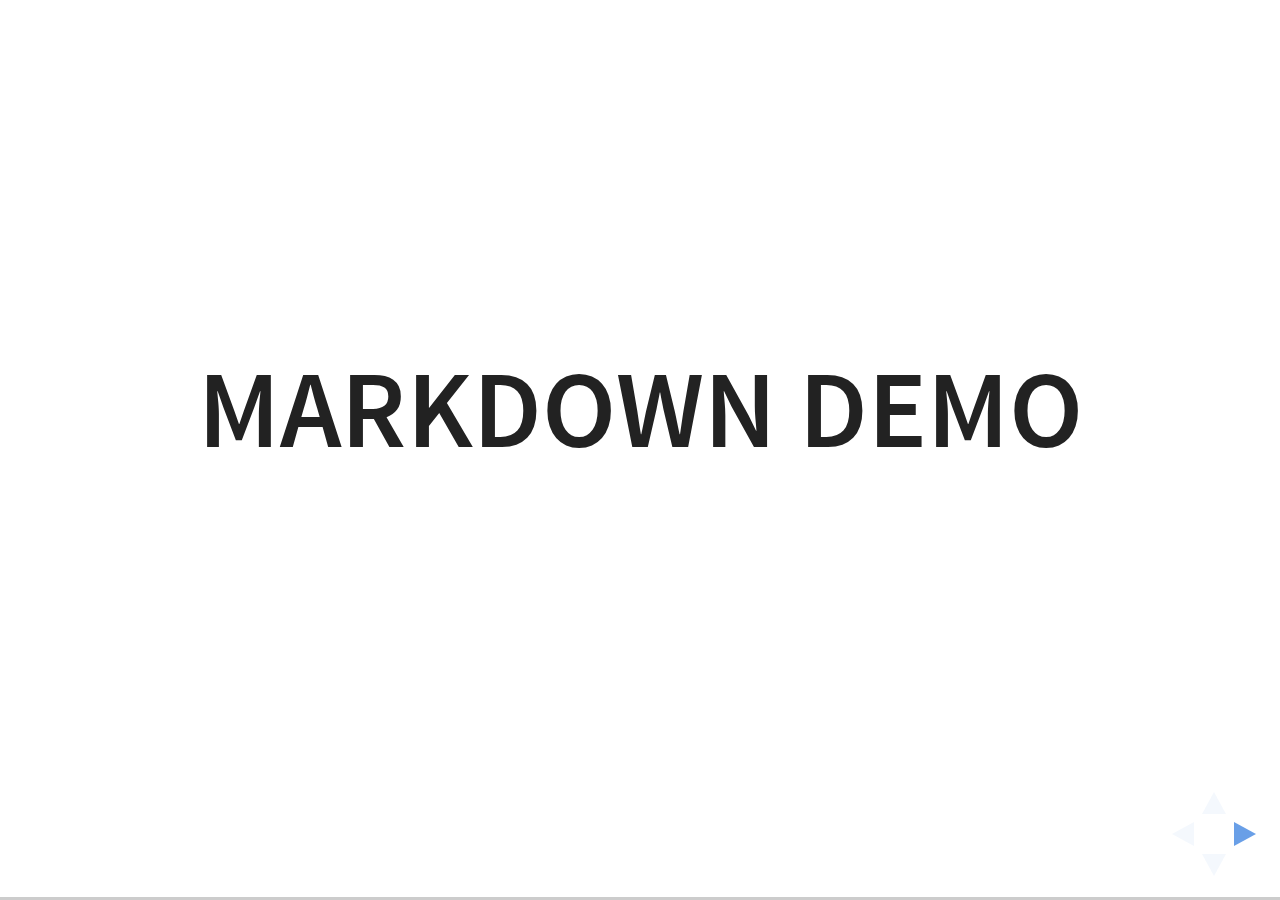
<file: presentations/docker/plugin/markdown/example.html>
<!doctype html>
<html lang="en">

	<head>
		<meta charset="utf-8">

		<title>reveal.js - Markdown Demo</title>

		<link rel="stylesheet" href="../../css/reveal.css">
		<link rel="stylesheet" href="../../css/theme/white.css" id="theme">

        <link rel="stylesheet" href="../../lib/css/zenburn.css">
	</head>

	<body>

		<div class="reveal">

			<div class="slides">

                <!-- Use external markdown resource, separate slides by three newlines; vertical slides by two newlines -->
                <section data-markdown="example.md" data-separator="^\n\n\n" data-separator-vertical="^\n\n"></section>

                <!-- Slides are separated by three dashes (quick 'n dirty regular expression) -->
                <section data-markdown data-separator="---">
                    <script type="text/template">
                        ## Demo 1
                        Slide 1
                        ---
                        ## Demo 1
                        Slide 2
                        ---
                        ## Demo 1
                        Slide 3
                    </script>
                </section>

                <!-- Slides are separated by newline + three dashes + newline, vertical slides identical but two dashes -->
                <section data-markdown data-separator="^\n---\n$" data-separator-vertical="^\n--\n$">
                    <script type="text/template">
                        ## Demo 2
                        Slide 1.1

                        --

                        ## Demo 2
                        Slide 1.2

                        ---

                        ## Demo 2
                        Slide 2
                    </script>
                </section>

                <!-- No "extra" slides, since there are no separators defined (so they'll become horizontal rulers) -->
                <section data-markdown>
                    <script type="text/template">
                        A

                        ---

                        B

                        ---

                        C
                    </script>
                </section>

                <!-- Slide attributes -->
                <section data-markdown>
                    <script type="text/template">
                        <!-- .slide: data-background="#000000" -->
                        ## Slide attributes
                    </script>
                </section>

                <!-- Element attributes -->
                <section data-markdown>
                    <script type="text/template">
                        ## Element attributes
                        - Item 1 <!-- .element: class="fragment" data-fragment-index="2" -->
                        - Item 2 <!-- .element: class="fragment" data-fragment-index="1" -->
                    </script>
                </section>

                <!-- Code -->
                <section data-markdown>
                    <script type="text/template">
                        ```php
                        public function foo()
                        {
                            $foo = array(
                                'bar' => 'bar'
                            )
                        }
                        ```
                    </script>
                </section>

            </div>
		</div>

		<script src="../../lib/js/head.min.js"></script>
		<script src="../../js/reveal.js"></script>

		<script>

			Reveal.initialize({
				controls: true,
				progress: true,
				history: true,
				center: true,

				// Optional libraries used to extend on reveal.js
				dependencies: [
					{ src: '../../lib/js/classList.js', condition: function() { return !document.body.classList; } },
					{ src: 'marked.js', condition: function() { return !!document.querySelector( '[data-markdown]' ); } },
                    { src: 'markdown.js', condition: function() { return !!document.querySelector( '[data-markdown]' ); } },
                    { src: '../highlight/highlight.js', async: true, callback: function() { hljs.initHighlightingOnLoad(); } },
					{ src: '../notes/notes.js' }
				]
			});

		</script>

	</body>
</html>
</file>
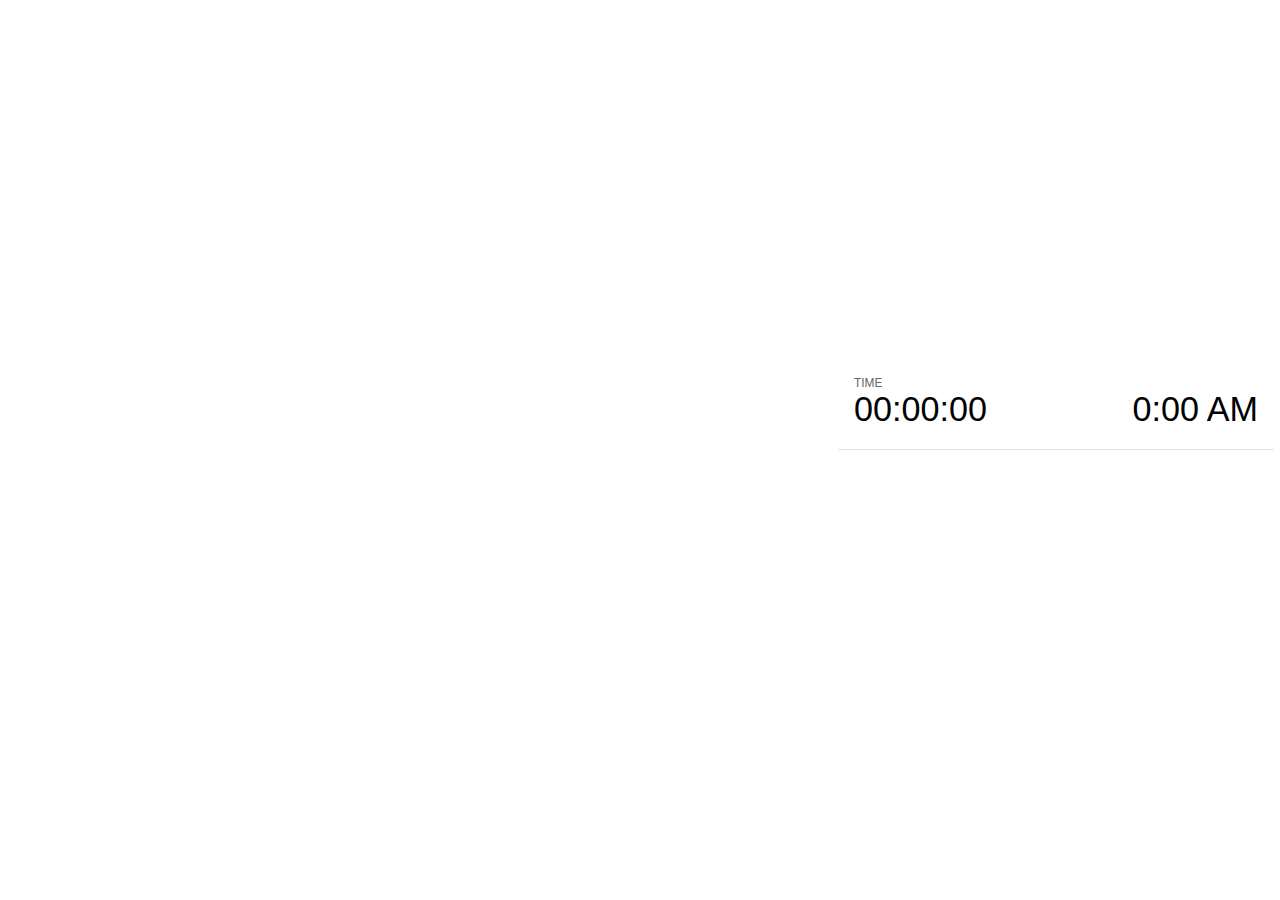
<file: presentations/docker/plugin/notes/notes.html>
<!doctype html>
<html lang="en">
	<head>
		<meta charset="utf-8">

		<title>reveal.js - Slide Notes</title>

		<style>
			body {
				font-family: Helvetica;
			}

			#current-slide,
			#upcoming-slide,
			#speaker-controls {
				padding: 6px;
				box-sizing: border-box;
				-moz-box-sizing: border-box;
			}

			#current-slide iframe,
			#upcoming-slide iframe {
				width: 100%;
				height: 100%;
				border: 1px solid #ddd;
			}

			#current-slide .label,
			#upcoming-slide .label {
				position: absolute;
				top: 10px;
				left: 10px;
				font-weight: bold;
				font-size: 14px;
				z-index: 2;
				color: rgba( 255, 255, 255, 0.9 );
			}

			#current-slide {
				position: absolute;
				width: 65%;
				height: 100%;
				top: 0;
				left: 0;
				padding-right: 0;
			}

			#upcoming-slide {
				position: absolute;
				width: 35%;
				height: 40%;
				right: 0;
				top: 0;
			}

			#speaker-controls {
				position: absolute;
				top: 40%;
				right: 0;
				width: 35%;
				height: 60%;
				overflow: auto;

				font-size: 18px;
			}

				.speaker-controls-time.hidden,
				.speaker-controls-notes.hidden {
					display: none;
				}

				.speaker-controls-time .label,
				.speaker-controls-notes .label {
					text-transform: uppercase;
					font-weight: normal;
					font-size: 0.66em;
					color: #666;
					margin: 0;
				}

				.speaker-controls-time {
					border-bottom: 1px solid rgba( 200, 200, 200, 0.5 );
					margin-bottom: 10px;
					padding: 10px 16px;
					padding-bottom: 20px;
					cursor: pointer;
				}

				.speaker-controls-time .reset-button {
					opacity: 0;
					float: right;
					color: #666;
					text-decoration: none;
				}
				.speaker-controls-time:hover .reset-button {
					opacity: 1;
				}

				.speaker-controls-time .timer,
				.speaker-controls-time .clock {
					width: 50%;
					font-size: 1.9em;
				}

				.speaker-controls-time .timer {
					float: left;
				}

				.speaker-controls-time .clock {
					float: right;
					text-align: right;
				}

				.speaker-controls-time span.mute {
					color: #bbb;
				}

				.speaker-controls-notes {
					padding: 10px 16px;
				}

				.speaker-controls-notes .value {
					margin-top: 5px;
					line-height: 1.4;
					font-size: 1.2em;
				}

			.clear {
				clear: both;
			}

			@media screen and (max-width: 1080px) {
				#speaker-controls {
					font-size: 16px;
				}
			}

			@media screen and (max-width: 900px) {
				#speaker-controls {
					font-size: 14px;
				}
			}

			@media screen and (max-width: 800px) {
				#speaker-controls {
					font-size: 12px;
				}
			}

		</style>
	</head>

	<body>

		<div id="current-slide"></div>
		<div id="upcoming-slide"><span class="label">UPCOMING:</span></div>
		<div id="speaker-controls">
			<div class="speaker-controls-time">
				<h4 class="label">Time <span class="reset-button">Click to Reset</span></h4>
				<div class="clock">
					<span class="clock-value">0:00 AM</span>
				</div>
				<div class="timer">
					<span class="hours-value">00</span><span class="minutes-value">:00</span><span class="seconds-value">:00</span>
				</div>
				<div class="clear"></div>
			</div>

			<div class="speaker-controls-notes hidden">
				<h4 class="label">Notes</h4>
				<div class="value"></div>
			</div>
		</div>

		<script src="../../plugin/markdown/marked.js"></script>
		<script>

			(function() {

				var notes,
					notesValue,
					currentState,
					currentSlide,
					upcomingSlide,
					connected = false;

				window.addEventListener( 'message', function( event ) {

					var data = JSON.parse( event.data );

					// Messages sent by the notes plugin inside of the main window
					if( data && data.namespace === 'reveal-notes' ) {
						if( data.type === 'connect' ) {
							handleConnectMessage( data );
						}
						else if( data.type === 'state' ) {
							handleStateMessage( data );
						}
					}
					// Messages sent by the reveal.js inside of the current slide preview
					else if( data && data.namespace === 'reveal' ) {
						if( /ready/.test( data.eventName ) ) {
							// Send a message back to notify that the handshake is complete
							window.opener.postMessage( JSON.stringify({ namespace: 'reveal-notes', type: 'connected'} ), '*' );
						}
						else if( /slidechanged|fragmentshown|fragmenthidden|overviewshown|overviewhidden|paused|resumed/.test( data.eventName ) && currentState !== JSON.stringify( data.state ) ) {
							window.opener.postMessage( JSON.stringify({ method: 'setState', args: [ data.state ]} ), '*' );
						}
					}

				} );

				/**
				 * Called when the main window is trying to establish a
				 * connection.
				 */
				function handleConnectMessage( data ) {

					if( connected === false ) {
						connected = true;

						setupIframes( data );
						setupKeyboard();
						setupNotes();
						setupTimer();
					}

				}

				/**
				 * Called when the main window sends an updated state.
				 */
				function handleStateMessage( data ) {

					// Store the most recently set state to avoid circular loops
					// applying the same state
					currentState = JSON.stringify( data.state );

					// No need for updating the notes in case of fragment changes
					if ( data.notes ) {
						notes.classList.remove( 'hidden' );
						notesValue.style.whiteSpace = data.whitespace;
						if( data.markdown ) {
							notesValue.innerHTML = marked( data.notes );
						}
						else {
							notesValue.innerHTML = data.notes;
						}
					}
					else {
						notes.classList.add( 'hidden' );
					}

					// Update the note slides
					currentSlide.contentWindow.postMessage( JSON.stringify({ method: 'setState', args: [ data.state ] }), '*' );
					upcomingSlide.contentWindow.postMessage( JSON.stringify({ method: 'setState', args: [ data.state ] }), '*' );
					upcomingSlide.contentWindow.postMessage( JSON.stringify({ method: 'next' }), '*' );

				}

				// Limit to max one state update per X ms
				handleStateMessage = debounce( handleStateMessage, 200 );

				/**
				 * Forward keyboard events to the current slide window.
				 * This enables keyboard events to work even if focus
				 * isn't set on the current slide iframe.
				 */
				function setupKeyboard() {

					document.addEventListener( 'keydown', function( event ) {
						currentSlide.contentWindow.postMessage( JSON.stringify({ method: 'triggerKey', args: [ event.keyCode ] }), '*' );
					} );

				}

				/**
				 * Creates the preview iframes.
				 */
				function setupIframes( data ) {

					var params = [
						'receiver',
						'progress=false',
						'history=false',
						'transition=none',
						'autoSlide=0',
						'backgroundTransition=none'
					].join( '&' );

					var hash = '#/' + data.state.indexh + '/' + data.state.indexv;
					var currentURL = data.url + '?' + params + '&postMessageEvents=true' + hash;
					var upcomingURL = data.url + '?' + params + '&controls=false' + hash;

					currentSlide = document.createElement( 'iframe' );
					currentSlide.setAttribute( 'width', 1280 );
					currentSlide.setAttribute( 'height', 1024 );
					currentSlide.setAttribute( 'src', currentURL );
					document.querySelector( '#current-slide' ).appendChild( currentSlide );

					upcomingSlide = document.createElement( 'iframe' );
					upcomingSlide.setAttribute( 'width', 640 );
					upcomingSlide.setAttribute( 'height', 512 );
					upcomingSlide.setAttribute( 'src', upcomingURL );
					document.querySelector( '#upcoming-slide' ).appendChild( upcomingSlide );

				}

				/**
				 * Setup the notes UI.
				 */
				function setupNotes() {

					notes = document.querySelector( '.speaker-controls-notes' );
					notesValue = document.querySelector( '.speaker-controls-notes .value' );

				}

				/**
				 * Create the timer and clock and start updating them
				 * at an interval.
				 */
				function setupTimer() {

					var start = new Date(),
						timeEl = document.querySelector( '.speaker-controls-time' ),
						clockEl = timeEl.querySelector( '.clock-value' ),
						hoursEl = timeEl.querySelector( '.hours-value' ),
						minutesEl = timeEl.querySelector( '.minutes-value' ),
						secondsEl = timeEl.querySelector( '.seconds-value' );

					function _updateTimer() {

						var diff, hours, minutes, seconds,
							now = new Date();

						diff = now.getTime() - start.getTime();
						hours = Math.floor( diff / ( 1000 * 60 * 60 ) );
						minutes = Math.floor( ( diff / ( 1000 * 60 ) ) % 60 );
						seconds = Math.floor( ( diff / 1000 ) % 60 );

						clockEl.innerHTML = now.toLocaleTimeString( 'en-US', { hour12: true, hour: '2-digit', minute:'2-digit' } );
						hoursEl.innerHTML = zeroPadInteger( hours );
						hoursEl.className = hours > 0 ? '' : 'mute';
						minutesEl.innerHTML = ':' + zeroPadInteger( minutes );
						minutesEl.className = minutes > 0 ? '' : 'mute';
						secondsEl.innerHTML = ':' + zeroPadInteger( seconds );

					}

					// Update once directly
					_updateTimer();

					// Then update every second
					setInterval( _updateTimer, 1000 );

					timeEl.addEventListener( 'click', function() {
						start = new Date();
						_updateTimer();
						return false;
					} );

				}

				function zeroPadInteger( num ) {

					var str = '00' + parseInt( num );
					return str.substring( str.length - 2 );

				}

				/**
				 * Limits the frequency at which a function can be called.
				 */
				function debounce( fn, ms ) {

					var lastTime = 0,
						timeout;

					return function() {

						var args = arguments;
						var context = this;

						clearTimeout( timeout );

						var timeSinceLastCall = Date.now() - lastTime;
						if( timeSinceLastCall > ms ) {
							fn.apply( context, args );
							lastTime = Date.now();
						}
						else {
							timeout = setTimeout( function() {
								fn.apply( context, args );
								lastTime = Date.now();
							}, ms - timeSinceLastCall );
						}

					}

				}

			})();

		</script>
	</body>
</html>
</file>
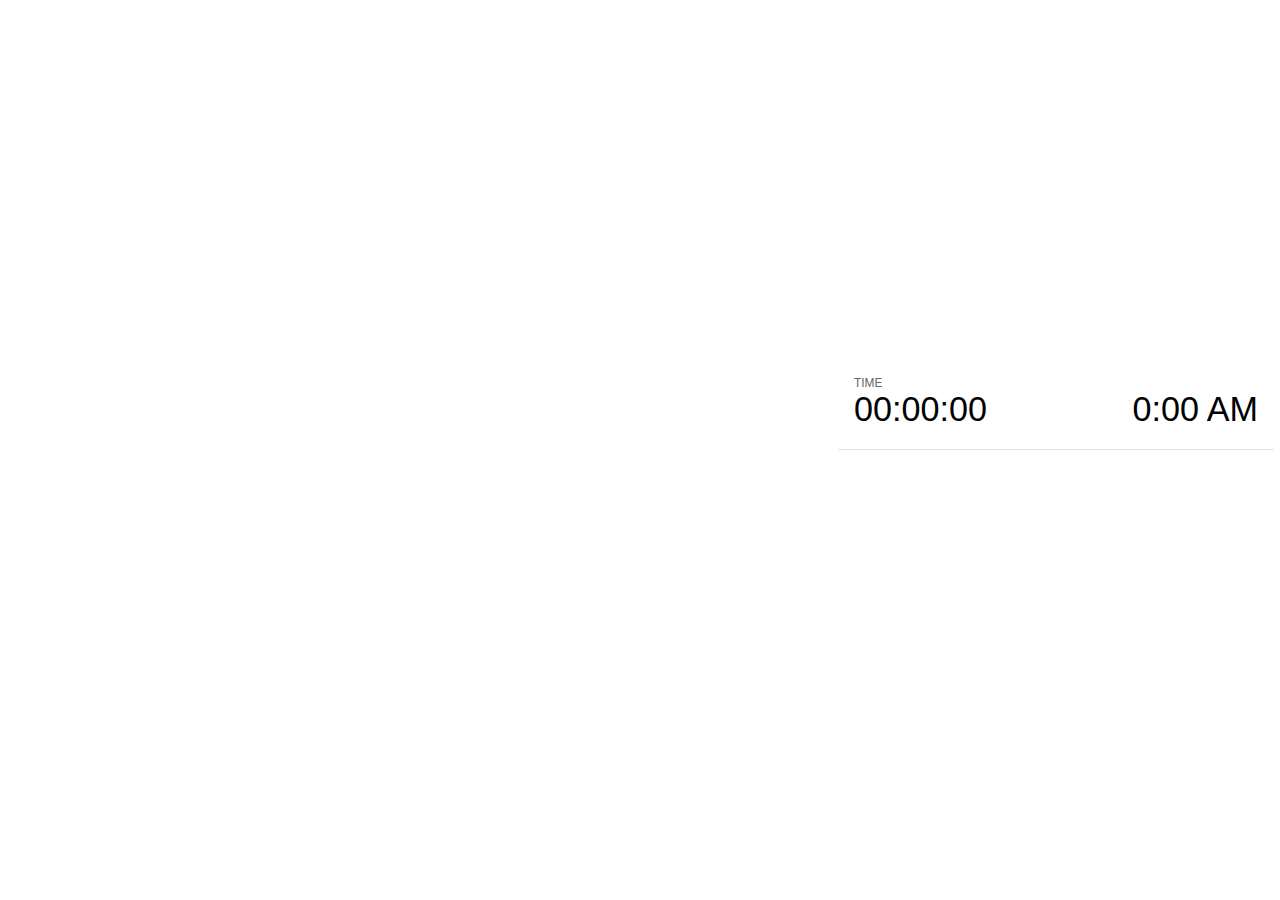
<file: workshops/angular2/presentation-part2/plugin/notes/notes.html>
<!doctype html>
<html lang="en">
	<head>
		<meta charset="utf-8">

		<title>reveal.js - Slide Notes</title>

		<style>
			body {
				font-family: Helvetica;
			}

			#current-slide,
			#upcoming-slide,
			#speaker-controls {
				padding: 6px;
				box-sizing: border-box;
				-moz-box-sizing: border-box;
			}

			#current-slide iframe,
			#upcoming-slide iframe {
				width: 100%;
				height: 100%;
				border: 1px solid #ddd;
			}

			#current-slide .label,
			#upcoming-slide .label {
				position: absolute;
				top: 10px;
				left: 10px;
				font-weight: bold;
				font-size: 14px;
				z-index: 2;
				color: rgba( 255, 255, 255, 0.9 );
			}

			#current-slide {
				position: absolute;
				width: 65%;
				height: 100%;
				top: 0;
				left: 0;
				padding-right: 0;
			}

			#upcoming-slide {
				position: absolute;
				width: 35%;
				height: 40%;
				right: 0;
				top: 0;
			}

			#speaker-controls {
				position: absolute;
				top: 40%;
				right: 0;
				width: 35%;
				height: 60%;
				overflow: auto;

				font-size: 18px;
			}

				.speaker-controls-time.hidden,
				.speaker-controls-notes.hidden {
					display: none;
				}

				.speaker-controls-time .label,
				.speaker-controls-notes .label {
					text-transform: uppercase;
					font-weight: normal;
					font-size: 0.66em;
					color: #666;
					margin: 0;
				}

				.speaker-controls-time {
					border-bottom: 1px solid rgba( 200, 200, 200, 0.5 );
					margin-bottom: 10px;
					padding: 10px 16px;
					padding-bottom: 20px;
					cursor: pointer;
				}

				.speaker-controls-time .reset-button {
					opacity: 0;
					float: right;
					color: #666;
					text-decoration: none;
				}
				.speaker-controls-time:hover .reset-button {
					opacity: 1;
				}

				.speaker-controls-time .timer,
				.speaker-controls-time .clock {
					width: 50%;
					font-size: 1.9em;
				}

				.speaker-controls-time .timer {
					float: left;
				}

				.speaker-controls-time .clock {
					float: right;
					text-align: right;
				}

				.speaker-controls-time span.mute {
					color: #bbb;
				}

				.speaker-controls-notes {
					padding: 10px 16px;
				}

				.speaker-controls-notes .value {
					margin-top: 5px;
					line-height: 1.4;
					font-size: 1.2em;
				}

			.clear {
				clear: both;
			}

			@media screen and (max-width: 1080px) {
				#speaker-controls {
					font-size: 16px;
				}
			}

			@media screen and (max-width: 900px) {
				#speaker-controls {
					font-size: 14px;
				}
			}

			@media screen and (max-width: 800px) {
				#speaker-controls {
					font-size: 12px;
				}
			}

		</style>
	</head>

	<body>

		<div id="current-slide"></div>
		<div id="upcoming-slide"><span class="label">UPCOMING:</span></div>
		<div id="speaker-controls">
			<div class="speaker-controls-time">
				<h4 class="label">Time <span class="reset-button">Click to Reset</span></h4>
				<div class="clock">
					<span class="clock-value">0:00 AM</span>
				</div>
				<div class="timer">
					<span class="hours-value">00</span><span class="minutes-value">:00</span><span class="seconds-value">:00</span>
				</div>
				<div class="clear"></div>
			</div>

			<div class="speaker-controls-notes hidden">
				<h4 class="label">Notes</h4>
				<div class="value"></div>
			</div>
		</div>

		<script src="../../plugin/markdown/marked.js"></script>
		<script>

			(function() {

				var notes,
					notesValue,
					currentState,
					currentSlide,
					upcomingSlide,
					connected = false;

				window.addEventListener( 'message', function( event ) {

					var data = JSON.parse( event.data );

					// The overview mode is only useful to the reveal.js instance
					// where navigation occurs so we don't sync it
					if( data.state ) delete data.state.overview;

					// Messages sent by the notes plugin inside of the main window
					if( data && data.namespace === 'reveal-notes' ) {
						if( data.type === 'connect' ) {
							handleConnectMessage( data );
						}
						else if( data.type === 'state' ) {
							handleStateMessage( data );
						}
					}
					// Messages sent by the reveal.js inside of the current slide preview
					else if( data && data.namespace === 'reveal' ) {
						if( /ready/.test( data.eventName ) ) {
							// Send a message back to notify that the handshake is complete
							window.opener.postMessage( JSON.stringify({ namespace: 'reveal-notes', type: 'connected'} ), '*' );
						}
						else if( /slidechanged|fragmentshown|fragmenthidden|paused|resumed/.test( data.eventName ) && currentState !== JSON.stringify( data.state ) ) {

							window.opener.postMessage( JSON.stringify({ method: 'setState', args: [ data.state ]} ), '*' );

						}
					}

				} );

				/**
				 * Called when the main window is trying to establish a
				 * connection.
				 */
				function handleConnectMessage( data ) {

					if( connected === false ) {
						connected = true;

						setupIframes( data );
						setupKeyboard();
						setupNotes();
						setupTimer();
					}

				}

				/**
				 * Called when the main window sends an updated state.
				 */
				function handleStateMessage( data ) {

					// Store the most recently set state to avoid circular loops
					// applying the same state
					currentState = JSON.stringify( data.state );

					// No need for updating the notes in case of fragment changes
					if ( data.notes ) {
						notes.classList.remove( 'hidden' );
						notesValue.style.whiteSpace = data.whitespace;
						if( data.markdown ) {
							notesValue.innerHTML = marked( data.notes );
						}
						else {
							notesValue.innerHTML = data.notes;
						}
					}
					else {
						notes.classList.add( 'hidden' );
					}

					// Update the note slides
					currentSlide.contentWindow.postMessage( JSON.stringify({ method: 'setState', args: [ data.state ] }), '*' );
					upcomingSlide.contentWindow.postMessage( JSON.stringify({ method: 'setState', args: [ data.state ] }), '*' );
					upcomingSlide.contentWindow.postMessage( JSON.stringify({ method: 'next' }), '*' );

				}

				// Limit to max one state update per X ms
				handleStateMessage = debounce( handleStateMessage, 200 );

				/**
				 * Forward keyboard events to the current slide window.
				 * This enables keyboard events to work even if focus
				 * isn't set on the current slide iframe.
				 */
				function setupKeyboard() {

					document.addEventListener( 'keydown', function( event ) {
						currentSlide.contentWindow.postMessage( JSON.stringify({ method: 'triggerKey', args: [ event.keyCode ] }), '*' );
					} );

				}

				/**
				 * Creates the preview iframes.
				 */
				function setupIframes( data ) {

					var params = [
						'receiver',
						'progress=false',
						'history=false',
						'transition=none',
						'autoSlide=0',
						'backgroundTransition=none'
					].join( '&' );

					var urlSeparator = /\?/.test(data.url) ? '&' : '?';
					var hash = '#/' + data.state.indexh + '/' + data.state.indexv;
					var currentURL = data.url + urlSeparator + params + '&postMessageEvents=true' + hash;
					var upcomingURL = data.url + urlSeparator + params + '&controls=false' + hash;

					currentSlide = document.createElement( 'iframe' );
					currentSlide.setAttribute( 'width', 1280 );
					currentSlide.setAttribute( 'height', 1024 );
					currentSlide.setAttribute( 'src', currentURL );
					document.querySelector( '#current-slide' ).appendChild( currentSlide );

					upcomingSlide = document.createElement( 'iframe' );
					upcomingSlide.setAttribute( 'width', 640 );
					upcomingSlide.setAttribute( 'height', 512 );
					upcomingSlide.setAttribute( 'src', upcomingURL );
					document.querySelector( '#upcoming-slide' ).appendChild( upcomingSlide );

				}

				/**
				 * Setup the notes UI.
				 */
				function setupNotes() {

					notes = document.querySelector( '.speaker-controls-notes' );
					notesValue = document.querySelector( '.speaker-controls-notes .value' );

				}

				/**
				 * Create the timer and clock and start updating them
				 * at an interval.
				 */
				function setupTimer() {

					var start = new Date(),
						timeEl = document.querySelector( '.speaker-controls-time' ),
						clockEl = timeEl.querySelector( '.clock-value' ),
						hoursEl = timeEl.querySelector( '.hours-value' ),
						minutesEl = timeEl.querySelector( '.minutes-value' ),
						secondsEl = timeEl.querySelector( '.seconds-value' );

					function _updateTimer() {

						var diff, hours, minutes, seconds,
							now = new Date();

						diff = now.getTime() - start.getTime();
						hours = Math.floor( diff / ( 1000 * 60 * 60 ) );
						minutes = Math.floor( ( diff / ( 1000 * 60 ) ) % 60 );
						seconds = Math.floor( ( diff / 1000 ) % 60 );

						clockEl.innerHTML = now.toLocaleTimeString( 'en-US', { hour12: true, hour: '2-digit', minute:'2-digit' } );
						hoursEl.innerHTML = zeroPadInteger( hours );
						hoursEl.className = hours > 0 ? '' : 'mute';
						minutesEl.innerHTML = ':' + zeroPadInteger( minutes );
						minutesEl.className = minutes > 0 ? '' : 'mute';
						secondsEl.innerHTML = ':' + zeroPadInteger( seconds );

					}

					// Update once directly
					_updateTimer();

					// Then update every second
					setInterval( _updateTimer, 1000 );

					timeEl.addEventListener( 'click', function() {
						start = new Date();
						_updateTimer();
						return false;
					} );

				}

				function zeroPadInteger( num ) {

					var str = '00' + parseInt( num );
					return str.substring( str.length - 2 );

				}

				/**
				 * Limits the frequency at which a function can be called.
				 */
				function debounce( fn, ms ) {

					var lastTime = 0,
						timeout;

					return function() {

						var args = arguments;
						var context = this;

						clearTimeout( timeout );

						var timeSinceLastCall = Date.now() - lastTime;
						if( timeSinceLastCall > ms ) {
							fn.apply( context, args );
							lastTime = Date.now();
						}
						else {
							timeout = setTimeout( function() {
								fn.apply( context, args );
								lastTime = Date.now();
							}, ms - timeSinceLastCall );
						}

					}

				}

			})();

		</script>
	</body>
</html>
</file>
<file: presentations/docker/css/theme/white.css>
/**
 * White theme for reveal.js. This is the opposite of the 'black' theme.
 *
 * By Hakim El Hattab, http://hakim.se
 */
@import url(../../lib/font/source-sans-pro/source-sans-pro.css);
section.has-dark-background, section.has-dark-background h1, section.has-dark-background h2, section.has-dark-background h3, section.has-dark-background h4, section.has-dark-background h5, section.has-dark-background h6 {
  color: #fff; }

/*********************************************
 * GLOBAL STYLES
 *********************************************/
body {
  background: #fff;
  background-color: #fff; }

.reveal {
  font-family: "Source Sans Pro", Helvetica, sans-serif;
  font-size: 38px;
  font-weight: normal;
  color: #222; }

::selection {
  color: #fff;
  background: #98bdef;
  text-shadow: none; }

.reveal .slides > section,
.reveal .slides > section > section {
  line-height: 1.3;
  font-weight: inherit; }

/*********************************************
 * HEADERS
 *********************************************/
.reveal h1,
.reveal h2,
.reveal h3,
.reveal h4,
.reveal h5,
.reveal h6 {
  margin: 0 0 20px 0;
  color: #222;
  font-family: "Source Sans Pro", Helvetica, sans-serif;
  font-weight: 600;
  line-height: 1.2;
  letter-spacing: normal;
  text-transform: uppercase;
  text-shadow: none;
  word-wrap: break-word; }

.reveal h1 {
  font-size: 2.5em; }

.reveal h2 {
  font-size: 1.6em; }

.reveal h3 {
  font-size: 1.3em; }

.reveal h4 {
  font-size: 1em; }

.reveal h1 {
  text-shadow: none; }

/*********************************************
 * OTHER
 *********************************************/
.reveal p {
  margin: 20px 0;
  line-height: 1.3; }

/* Ensure certain elements are never larger than the slide itself */
.reveal img,
.reveal video,
.reveal iframe {
  max-width: 95%;
  max-height: 95%; }

.reveal strong,
.reveal b {
  font-weight: bold; }

.reveal em {
  font-style: italic; }

.reveal ol,
.reveal dl,
.reveal ul {
  display: inline-block;
  text-align: left;
  margin: 0 0 0 1em; }

.reveal ol {
  list-style-type: decimal; }

.reveal ul {
  list-style-type: disc; }

.reveal ul ul {
  list-style-type: square; }

.reveal ul ul ul {
  list-style-type: circle; }

.reveal ul ul,
.reveal ul ol,
.reveal ol ol,
.reveal ol ul {
  display: block;
  margin-left: 40px; }

.reveal dt {
  font-weight: bold; }

.reveal dd {
  margin-left: 40px; }

.reveal q,
.reveal blockquote {
  quotes: none; }

.reveal blockquote {
  display: block;
  position: relative;
  width: 70%;
  margin: 20px auto;
  padding: 5px;
  font-style: italic;
  background: rgba(255, 255, 255, 0.05);
  box-shadow: 0px 0px 2px rgba(0, 0, 0, 0.2); }

.reveal blockquote p:first-child,
.reveal blockquote p:last-child {
  display: inline-block; }

.reveal q {
  font-style: italic; }

.reveal pre {
  display: block;
  position: relative;
  width: 90%;
  margin: 20px auto;
  text-align: left;
  font-size: 0.55em;
  font-family: monospace;
  line-height: 1.2em;
  word-wrap: break-word;
  box-shadow: 0px 0px 6px rgba(0, 0, 0, 0.3); }

.reveal code {
  font-family: monospace; }

.reveal pre code {
  display: block;
  padding: 5px;
  overflow: auto;
  max-height: 400px;
  word-wrap: normal; }

.reveal table {
  margin: auto;
  border-collapse: collapse;
  border-spacing: 0; }

.reveal table th {
  font-weight: bold; }

.reveal table th,
.reveal table td {
  text-align: left;
  padding: 0.2em 0.5em 0.2em 0.5em;
  border-bottom: 1px solid; }

.reveal table th[align="center"],
.reveal table td[align="center"] {
  text-align: center; }

.reveal table th[align="right"],
.reveal table td[align="right"] {
  text-align: right; }

.reveal table tr:last-child td {
  border-bottom: none; }

.reveal sup {
  vertical-align: super; }

.reveal sub {
  vertical-align: sub; }

.reveal small {
  display: inline-block;
  font-size: 0.6em;
  line-height: 1.2em;
  vertical-align: top; }

.reveal small * {
  vertical-align: top; }

/*********************************************
 * LINKS
 *********************************************/
.reveal a {
  color: #2a76dd;
  text-decoration: none;
  -webkit-transition: color 0.15s ease;
  -moz-transition: color 0.15s ease;
  transition: color 0.15s ease; }

.reveal a:hover {
  color: #6ca0e8;
  text-shadow: none;
  border: none; }

.reveal .roll span:after {
  color: #fff;
  background: #1a53a1; }

/*********************************************
 * IMAGES
 *********************************************/
.reveal section img {
  margin: 15px 0px;
  background: rgba(255, 255, 255, 0.12);
  border: 4px solid #222;
  box-shadow: 0 0 10px rgba(0, 0, 0, 0.15); }

.reveal section img.plain {
  border: 0;
  box-shadow: none; }

.reveal a img {
  -webkit-transition: all 0.15s linear;
  -moz-transition: all 0.15s linear;
  transition: all 0.15s linear; }

.reveal a:hover img {
  background: rgba(255, 255, 255, 0.2);
  border-color: #2a76dd;
  box-shadow: 0 0 20px rgba(0, 0, 0, 0.55); }

/*********************************************
 * NAVIGATION CONTROLS
 *********************************************/
.reveal .controls .navigate-left,
.reveal .controls .navigate-left.enabled {
  border-right-color: #2a76dd; }

.reveal .controls .navigate-right,
.reveal .controls .navigate-right.enabled {
  border-left-color: #2a76dd; }

.reveal .controls .navigate-up,
.reveal .controls .navigate-up.enabled {
  border-bottom-color: #2a76dd; }

.reveal .controls .navigate-down,
.reveal .controls .navigate-down.enabled {
  border-top-color: #2a76dd; }

.reveal .controls .navigate-left.enabled:hover {
  border-right-color: #6ca0e8; }

.reveal .controls .navigate-right.enabled:hover {
  border-left-color: #6ca0e8; }

.reveal .controls .navigate-up.enabled:hover {
  border-bottom-color: #6ca0e8; }

.reveal .controls .navigate-down.enabled:hover {
  border-top-color: #6ca0e8; }

/*********************************************
 * PROGRESS BAR
 *********************************************/
.reveal .progress {
  background: rgba(0, 0, 0, 0.2); }

.reveal .progress span {
  background: #2a76dd;
  -webkit-transition: width 800ms cubic-bezier(0.26, 0.86, 0.44, 0.985);
  -moz-transition: width 800ms cubic-bezier(0.26, 0.86, 0.44, 0.985);
  transition: width 800ms cubic-bezier(0.26, 0.86, 0.44, 0.985); }
</file>
<file: presentations/docker/lib/css/zenburn.css>
/*
Zenburn style from voldmar.ru (c) Vladimir Epifanov <voldmar@voldmar.ru>
based on dark.css by Ivan Sagalaev
*/

.hljs {
  display: block;
  overflow-x: auto;
  padding: 0.5em;
  background: #3f3f3f;
  color: #dcdcdc;
  -webkit-text-size-adjust: none;
}

.hljs-keyword,
.hljs-tag,
.css .hljs-class,
.css .hljs-id,
.lisp .hljs-title,
.nginx .hljs-title,
.hljs-request,
.hljs-status,
.clojure .hljs-attribute {
  color: #e3ceab;
}

.django .hljs-template_tag,
.django .hljs-variable,
.django .hljs-filter .hljs-argument {
  color: #dcdcdc;
}

.hljs-number,
.hljs-date {
  color: #8cd0d3;
}

.dos .hljs-envvar,
.dos .hljs-stream,
.hljs-variable,
.apache .hljs-sqbracket,
.hljs-name {
  color: #efdcbc;
}

.dos .hljs-flow,
.diff .hljs-change,
.python .exception,
.python .hljs-built_in,
.hljs-literal,
.tex .hljs-special {
  color: #efefaf;
}

.diff .hljs-chunk,
.hljs-subst {
  color: #8f8f8f;
}

.dos .hljs-keyword,
.hljs-decorator,
.hljs-title,
.hljs-type,
.diff .hljs-header,
.ruby .hljs-class .hljs-parent,
.apache .hljs-tag,
.nginx .hljs-built_in,
.tex .hljs-command,
.hljs-prompt {
  color: #efef8f;
}

.dos .hljs-winutils,
.ruby .hljs-symbol,
.ruby .hljs-symbol .hljs-string,
.ruby .hljs-string {
  color: #dca3a3;
}

.diff .hljs-deletion,
.hljs-string,
.hljs-tag .hljs-value,
.hljs-preprocessor,
.hljs-pragma,
.hljs-built_in,
.smalltalk .hljs-class,
.smalltalk .hljs-localvars,
.smalltalk .hljs-array,
.css .hljs-rule .hljs-value,
.hljs-attr_selector,
.hljs-pseudo,
.apache .hljs-cbracket,
.tex .hljs-formula,
.coffeescript .hljs-attribute {
  color: #cc9393;
}

.hljs-shebang,
.diff .hljs-addition,
.hljs-comment,
.hljs-annotation,
.hljs-pi,
.hljs-doctype {
  color: #7f9f7f;
}

.coffeescript .javascript,
.javascript .xml,
.tex .hljs-formula,
.xml .javascript,
.xml .vbscript,
.xml .css,
.xml .hljs-cdata {
  opacity: 0.5;
}
</file>
